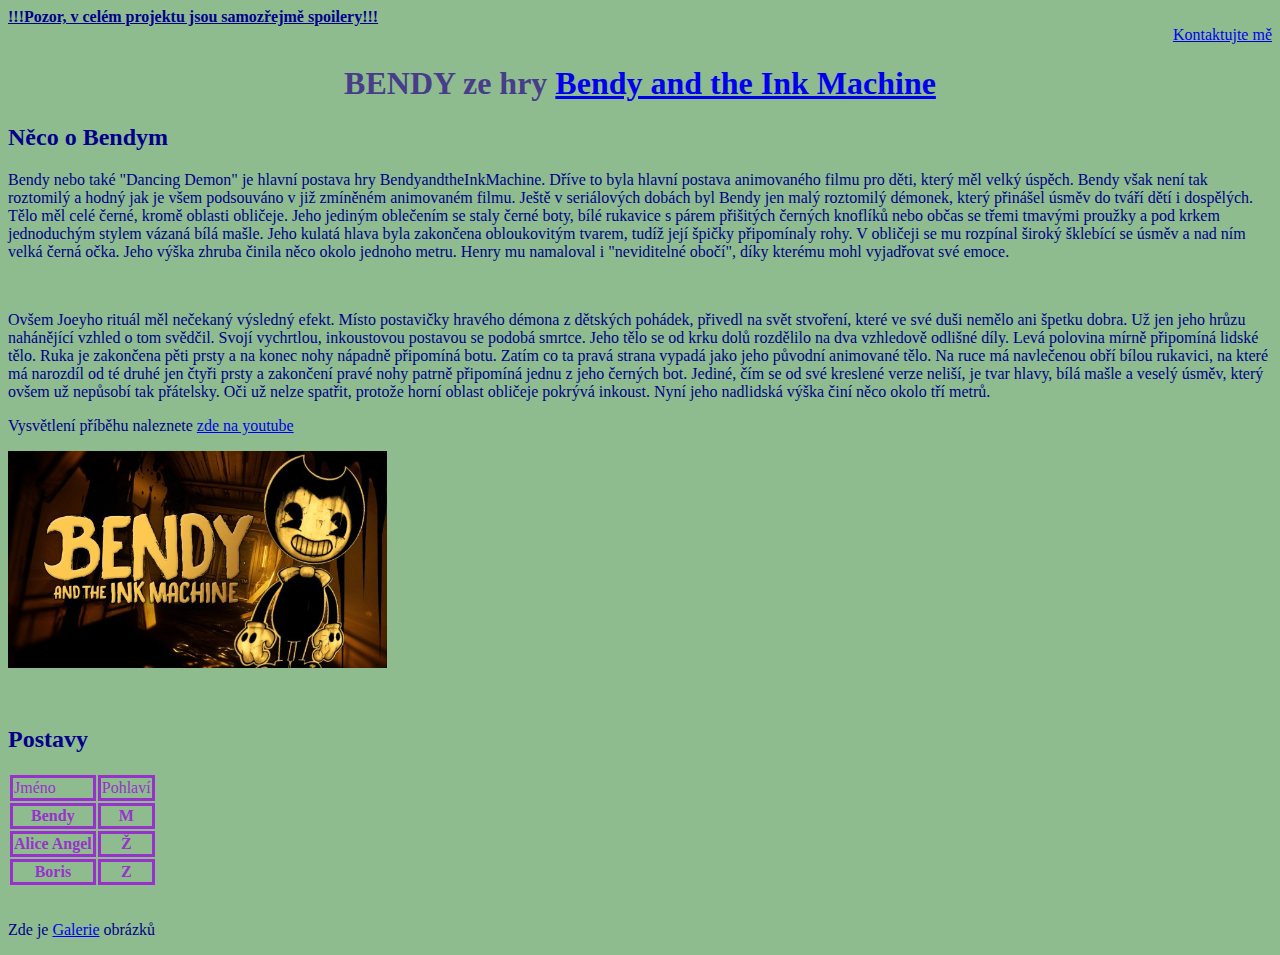
<file: index.html>
<!DOCTYPE html>
<html lang="cs-cz">
    <head>
        <meta charset="utf-8">
        <title>Popis postavy Bendy</title>

        <link rel="stylesheet" href="Styles.css">
    </head>

    <body>
        <aside><u><b>!!!Pozor, v celém projektu jsou samozřejmě spoilery!!!</b></u></aside><aside style="text-align: right;"><a href=".\Kontakt.html">Kontaktujte mě</a></aside>
        <h1 style="text-align: center;">BENDY ze hry <a href="https://www.joeydrewstudios.com/batim" target="blank">Bendy and the Ink Machine</a></h1>
        
        <h2><b>Něco o Bendym</b></h2>

        <p>Bendy nebo také "Dancing Demon" je hlavní postava hry BendyandtheInkMachine. Dříve to byla hlavní postava animovaného filmu pro děti, který měl velký úspěch. Bendy však není tak roztomilý a hodný jak je všem podsouváno v již zmíněném animovaném filmu. Ještě v seriálových dobách byl Bendy jen malý roztomilý démonek, který přinášel úsměv do tváří dětí i dospělých. Tělo měl celé černé, kromě oblasti obličeje. Jeho jediným oblečením se staly černé boty, bílé rukavice s párem přišitých černých knoflíků nebo občas se třemi tmavými proužky a pod krkem jednoduchým stylem vázaná bílá mašle. Jeho kulatá hlava byla zakončena obloukovitým tvarem, tudíž její špičky připomínaly rohy. V obličeji se mu rozpínal široký šklebící se úsměv a nad ním velká černá očka. Jeho výška zhruba činila něco okolo jednoho metru. Henry mu namaloval i "neviditelné obočí", díky kterému mohl vyjadřovat své emoce.</p>
        
        <br>

        <p>Ovšem Joeyho rituál měl nečekaný výsledný efekt. Místo postavičky hravého démona z dětských pohádek, přivedl na svět stvoření, které ve své duši nemělo ani špetku dobra. Už jen jeho hrůzu nahánějící vzhled o tom svědčil. Svojí vychrtlou, inkoustovou postavou se podobá smrtce. Jeho tělo se od krku dolů rozdělilo na dva vzhledově odlišné díly. Levá polovina mírně připomíná lidské tělo. Ruka je zakončena pěti prsty a na konec nohy nápadně připomíná botu. Zatím co ta pravá strana vypadá jako jeho původní animované tělo. Na ruce má navlečenou obří bílou rukavici, na které má narozdíl od té druhé jen čtyři prsty a zakončení pravé nohy patrně připomíná jednu z jeho černých bot. Jediné, čím se od své kreslené verze neliší, je tvar hlavy, bílá mašle a veselý úsměv, který ovšem už nepůsobí tak přátelsky. Oči už nelze spatřit, protože horní oblast obličeje pokrývá inkoust. Nyní jeho nadlidská výška činí něco okolo tří metrů.</p>
        
        <p>Vysvětlení příběhu naleznete <a href="https://www.youtube.com/watch?v=PvC9qxGUie4" target="blank">zde na youtube</a></p>
        <p><img src="./capsule_616x353.jpg" width="30%" height="30%"></p>

        <br>
        
        <h2>Postavy</h2>
        <table class="Postavytable" style="border: thin;">
            <td>Jméno</td>
            <td>Pohlaví</td>

            <tr>
                <th>Bendy</th>
                <th>M</th>
            </tr>
            <tr>
                <th>Alice Angel</th>
                <th>Ž</th>
            </tr>
            <tr>
                <th>Boris</th>
                <th>Z</th>
            </tr>
        </table>
        <br>
        <p>Zde je <a href="./Galerie.html">Galerie</a> obrázků</p>
    </body>
</html>
</file>
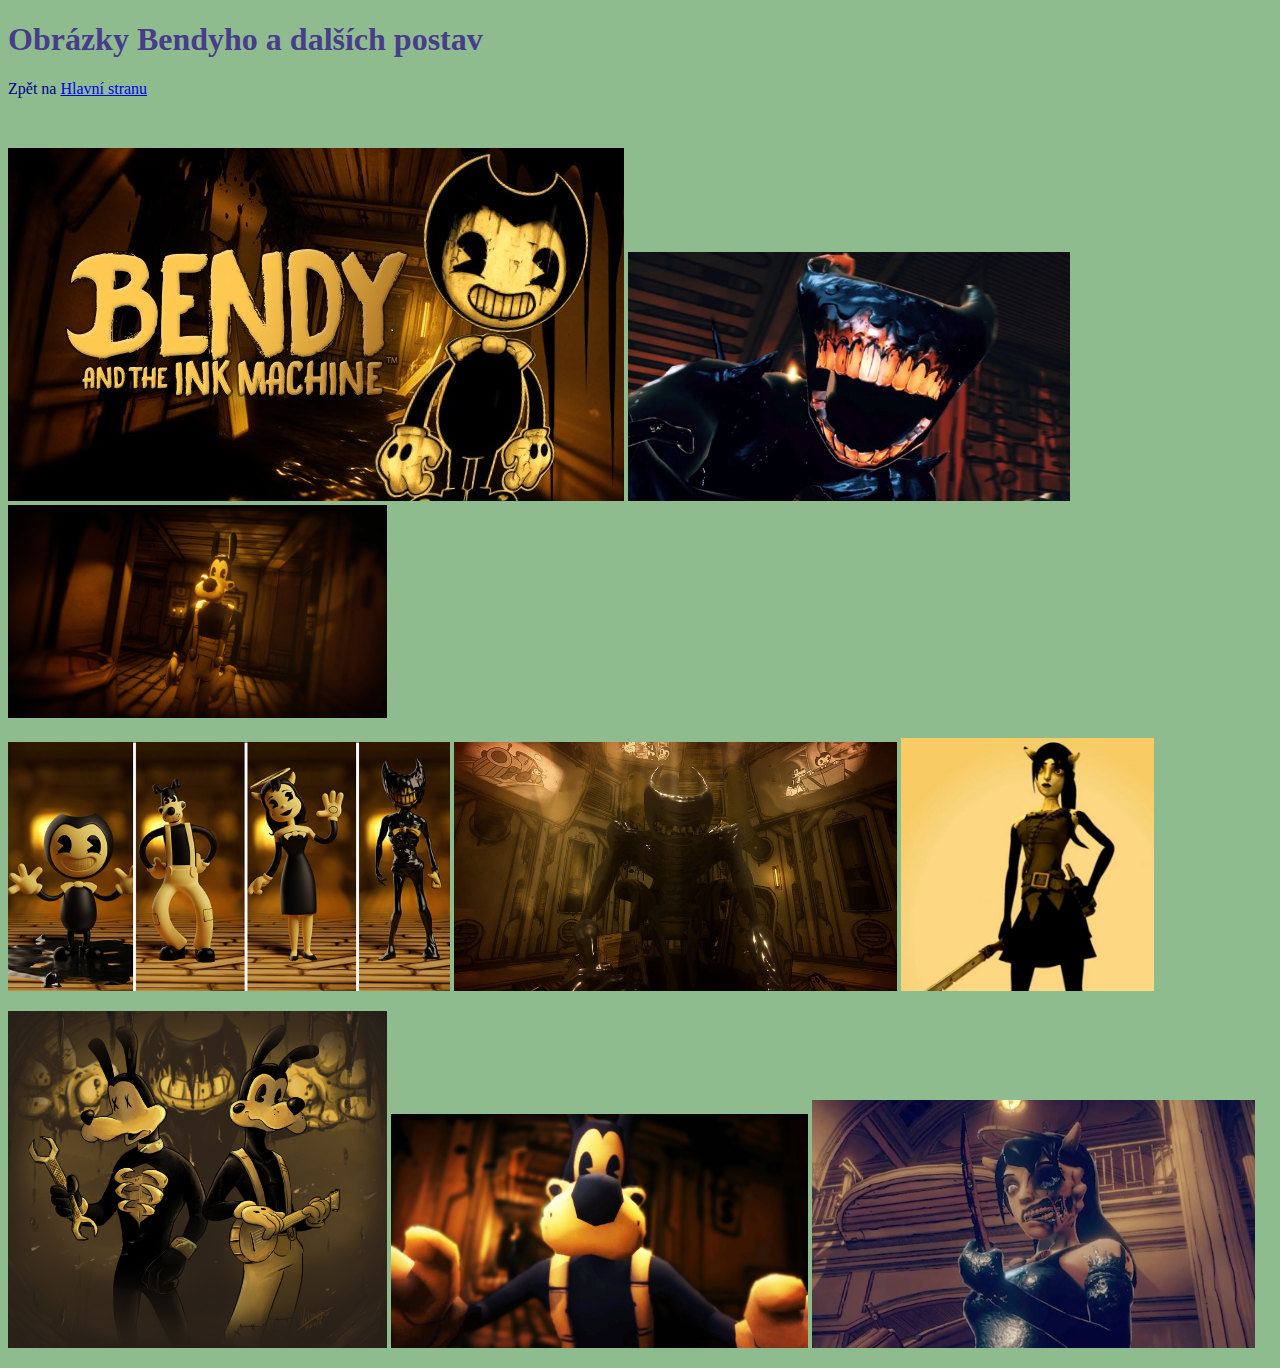
<file: Galerie.html>
<!DOCTYPE html>
<html lang="cs-cz">
    <head>
        <meta charset="utf-8">
        <title>Galerie</title>

        <link rel="stylesheet" href="Styles.css">
    </head>
    <body>
        <h1>Obrázky Bendyho a dalších postav</h1>
        <p>Zpět na <a href="./Projekt_PVY.html">Hlavní stranu</a></p>
        <br>
        <p><img src="./capsule_616x353.jpg"> <img src="./Ink_Demon.png" width="35%" height="35%"> <img src="./BATIM_Screenshot_04.png" width="30%" height="30%"></p>
        <p><img src="./maxresdefault.jpg" width="35%" height="35%"> <img src="./desktop-wallpaper-bendy-and-the-ink-machine-episode-5-ending-spoilers-bendyandtheinkmachine-bendy-ink-demon.jpg" width="35%" height="35%"> <img src="./51b5782a7f5a270735a5078c5280a7811e3cd123r1-604-604v2_uhq.jpg" width="20%" height="20%"></p>
        <p><img src="./justine-derouaisne-lesboris03.jpg" width="30%" height="30%"> <img src="./maxresdefault (1).jpg" height="33%" width="33%"> <img src="./Alice_Death.png" width="35%" height="35%"></p>
    </body>
</html>
</file>
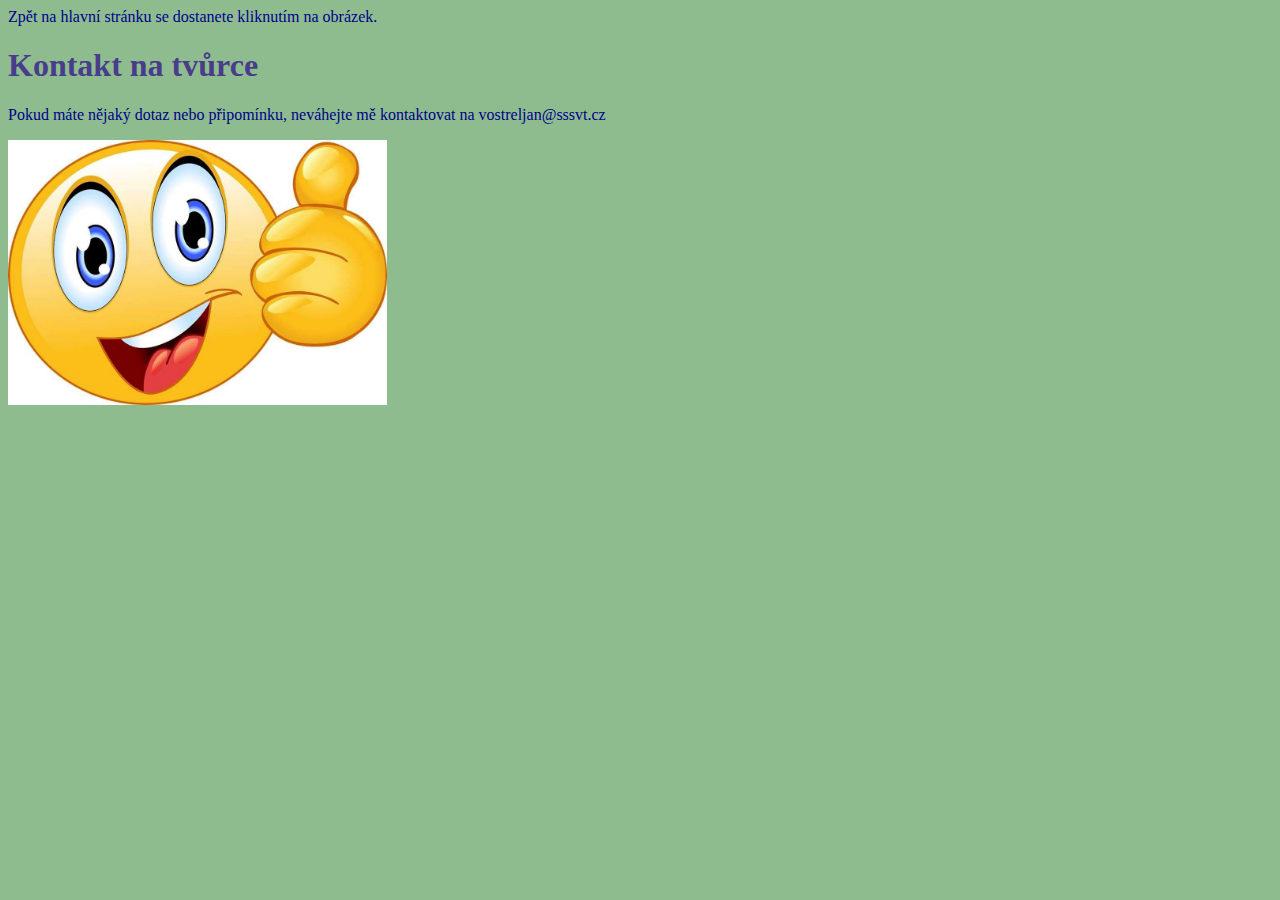
<file: Kontakt.html>
<!DOCTYPE html>
<html>
    <head lang="cs-cz">
        <meta charset="utf-8">
        <title>Kontakt na mě</title>

        <link rel="stylesheet" href="Styles.css">
    </head>
    <body>
        <aside>Zpět na hlavní stránku se dostanete kliknutím na obrázek.</aside>
        <h1>Kontakt na tvůrce</h1>
        <p>Pokud máte nějaký dotaz nebo připomínku, neváhejte mě kontaktovat na <e-mail>vostreljan@sssvt.cz</e-mail></p>
        <a href="./Projekt_PVY.html"><img src="./original.jpg" width="30%" height="30%"></a>
    </body>
</html>
</file>
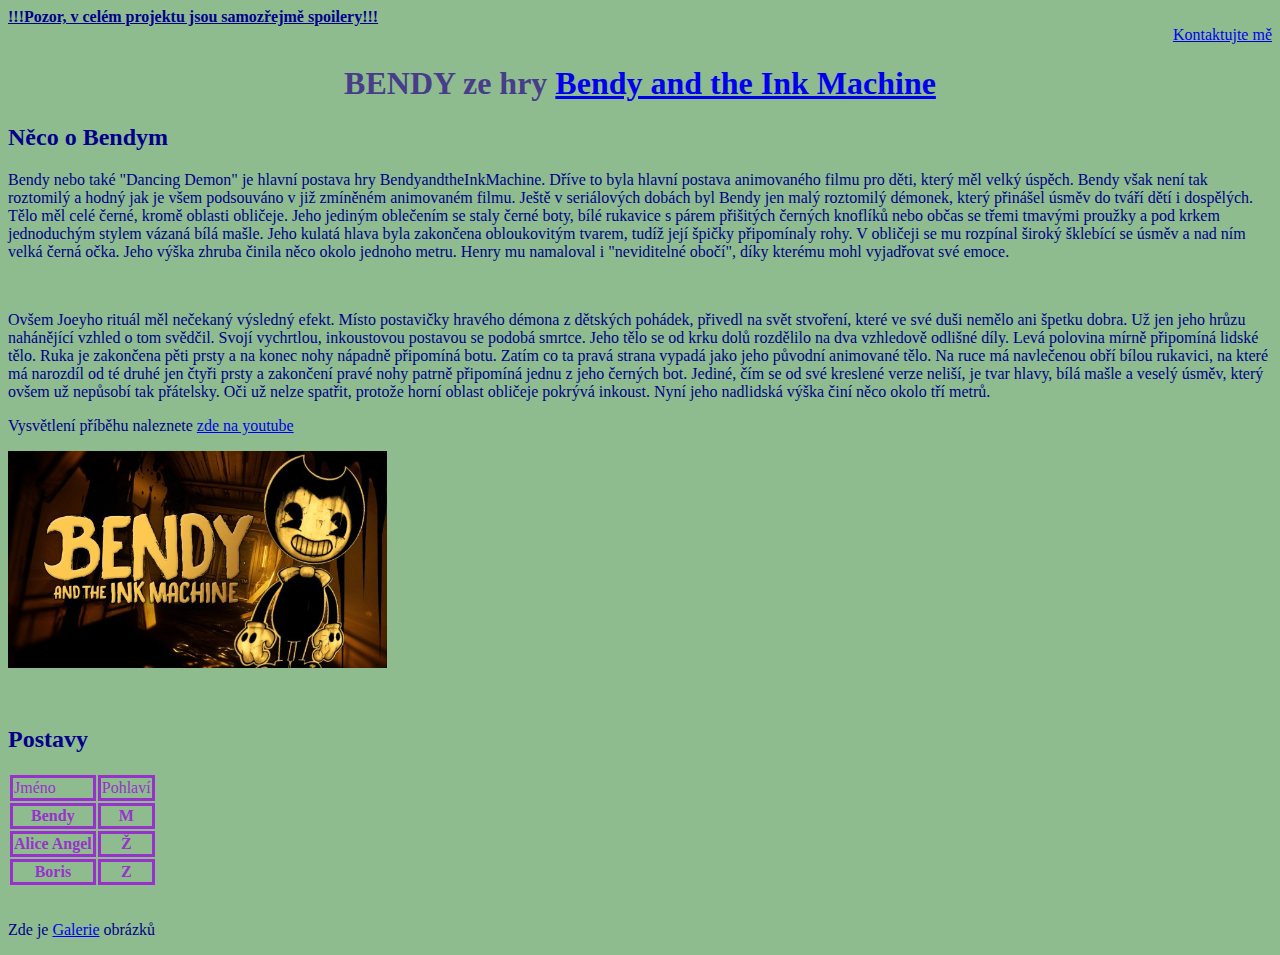
<file: Projekt_PVY.html>
<!DOCTYPE html>
<html lang="cs-cz">
    <head>
        <meta charset="utf-8">
        <title>Popis postavy Bendy</title>

        <link rel="stylesheet" href="Styles.css">
    </head>

    <body>
        <aside><u><b>!!!Pozor, v celém projektu jsou samozřejmě spoilery!!!</b></u></aside><aside style="text-align: right;"><a href=".\Kontakt.html">Kontaktujte mě</a></aside>
        <h1 style="text-align: center;">BENDY ze hry <a href="https://www.joeydrewstudios.com/batim" target="blank">Bendy and the Ink Machine</a></h1>
        
        <h2><b>Něco o Bendym</b></h2>

        <p>Bendy nebo také "Dancing Demon" je hlavní postava hry BendyandtheInkMachine. Dříve to byla hlavní postava animovaného filmu pro děti, který měl velký úspěch. Bendy však není tak roztomilý a hodný jak je všem podsouváno v již zmíněném animovaném filmu. Ještě v seriálových dobách byl Bendy jen malý roztomilý démonek, který přinášel úsměv do tváří dětí i dospělých. Tělo měl celé černé, kromě oblasti obličeje. Jeho jediným oblečením se staly černé boty, bílé rukavice s párem přišitých černých knoflíků nebo občas se třemi tmavými proužky a pod krkem jednoduchým stylem vázaná bílá mašle. Jeho kulatá hlava byla zakončena obloukovitým tvarem, tudíž její špičky připomínaly rohy. V obličeji se mu rozpínal široký šklebící se úsměv a nad ním velká černá očka. Jeho výška zhruba činila něco okolo jednoho metru. Henry mu namaloval i "neviditelné obočí", díky kterému mohl vyjadřovat své emoce.</p>
        
        <br>

        <p>Ovšem Joeyho rituál měl nečekaný výsledný efekt. Místo postavičky hravého démona z dětských pohádek, přivedl na svět stvoření, které ve své duši nemělo ani špetku dobra. Už jen jeho hrůzu nahánějící vzhled o tom svědčil. Svojí vychrtlou, inkoustovou postavou se podobá smrtce. Jeho tělo se od krku dolů rozdělilo na dva vzhledově odlišné díly. Levá polovina mírně připomíná lidské tělo. Ruka je zakončena pěti prsty a na konec nohy nápadně připomíná botu. Zatím co ta pravá strana vypadá jako jeho původní animované tělo. Na ruce má navlečenou obří bílou rukavici, na které má narozdíl od té druhé jen čtyři prsty a zakončení pravé nohy patrně připomíná jednu z jeho černých bot. Jediné, čím se od své kreslené verze neliší, je tvar hlavy, bílá mašle a veselý úsměv, který ovšem už nepůsobí tak přátelsky. Oči už nelze spatřit, protože horní oblast obličeje pokrývá inkoust. Nyní jeho nadlidská výška činí něco okolo tří metrů.</p>
        
        <p>Vysvětlení příběhu naleznete <a href="https://www.youtube.com/watch?v=PvC9qxGUie4" target="blank">zde na youtube</a></p>
        <p><img src="./capsule_616x353.jpg" width="30%" height="30%"></p>

        <br>
        
        <h2>Postavy</h2>
        <table class="Postavytable" style="border: thin;">
            <td>Jméno</td>
            <td>Pohlaví</td>

            <tr>
                <th>Bendy</th>
                <th>M</th>
            </tr>
            <tr>
                <th>Alice Angel</th>
                <th>Ž</th>
            </tr>
            <tr>
                <th>Boris</th>
                <th>Z</th>
            </tr>
        </table>
        <br>
        <p>Zde je <a href="./Galerie.html">Galerie</a> obrázků</p>
    </body>
</html>
</file>
<file: Styles.css>
td, th {
    border-style: solid;
}
.Postavytable {
    color: darkorchid;
}
h1 {
    color: darkslateblue;
}
body {
    background-color: darkseagreen; color: darkblue;
}
</file>
